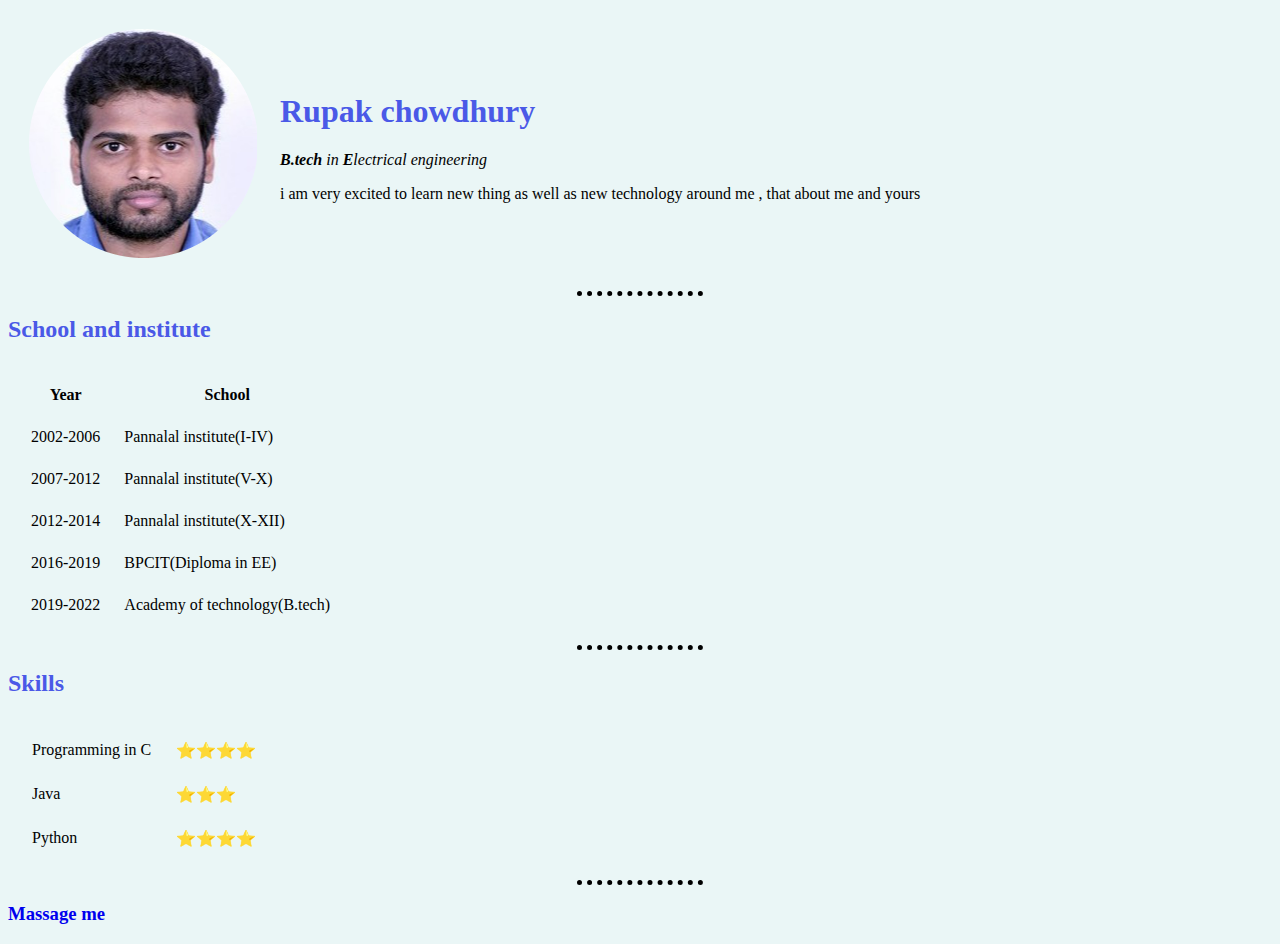
<file: index.html>
<!DOCTYPE html>
<html lang="en">
<head>
    <meta charset="UTF-8">
    <meta http-equiv="X-UA-Compatible" content="IE=edge">
    <meta name="viewport" content="width=device-width, initial-scale=1.0">
    <title>Rupak chowdhury</title>
    <link rel="stylesheet" href="style.css">
</head>
<body>
    <table cellspacing="20">
        <tr>
             <td><img src="Rupak1.png" alt="my profile"></td> 
             <td>
                <h1> Rupak chowdhury</h1>
                <p><em><strong>B.tech</strong> in <b>E</b>lectrical engineering</em></p>i am
                very excited to learn new thing as well as new technology around me , that about me and yours</p>
            </td>
        </tr>
    </table>
    <hr>
    <h2>School and institute</h2>
        <table cellspacing="22">
            <tr>
            <th>Year</th>
            <th>School</th>
            </tr>
            <tr>
                <td>2002-2006</td>
                <td>Pannalal institute(I-IV)</td>
            </tr>
            <tr>
                <td>2007-2012</td>
                <td>Pannalal institute(V-X)</td>
            </tr>
            <tr>
                <td>2012-2014</td>
                <td>Pannalal institute(X-XII)</td>
            </tr>
            <tr>
                <td>2016-2019</td>
                <td>BPCIT(Diploma in EE)</td>
            </tr>
            <tr>
                <td>2019-2022</td>
                <td>Academy of technology(B.tech)</td>
            </tr>
        </table>
        <hr>
        <table cellspacing="23">
            <h2>Skills</h2>
            <tr>
                <td>Programming in C</td>
                <td>⭐⭐⭐⭐</td>
            </tr>
            <tr>
                <td>Java</td>
                <td>⭐⭐⭐</td>
            </tr>
            <tr>
                <td>Python</td>
                <td>⭐⭐⭐⭐</td>
            </tr>
        </table>
        <hr>
        <h3><a href="contract.html" style="text-decoration: none;"> Massage me </a></h3>
</body>
</html>
</file>
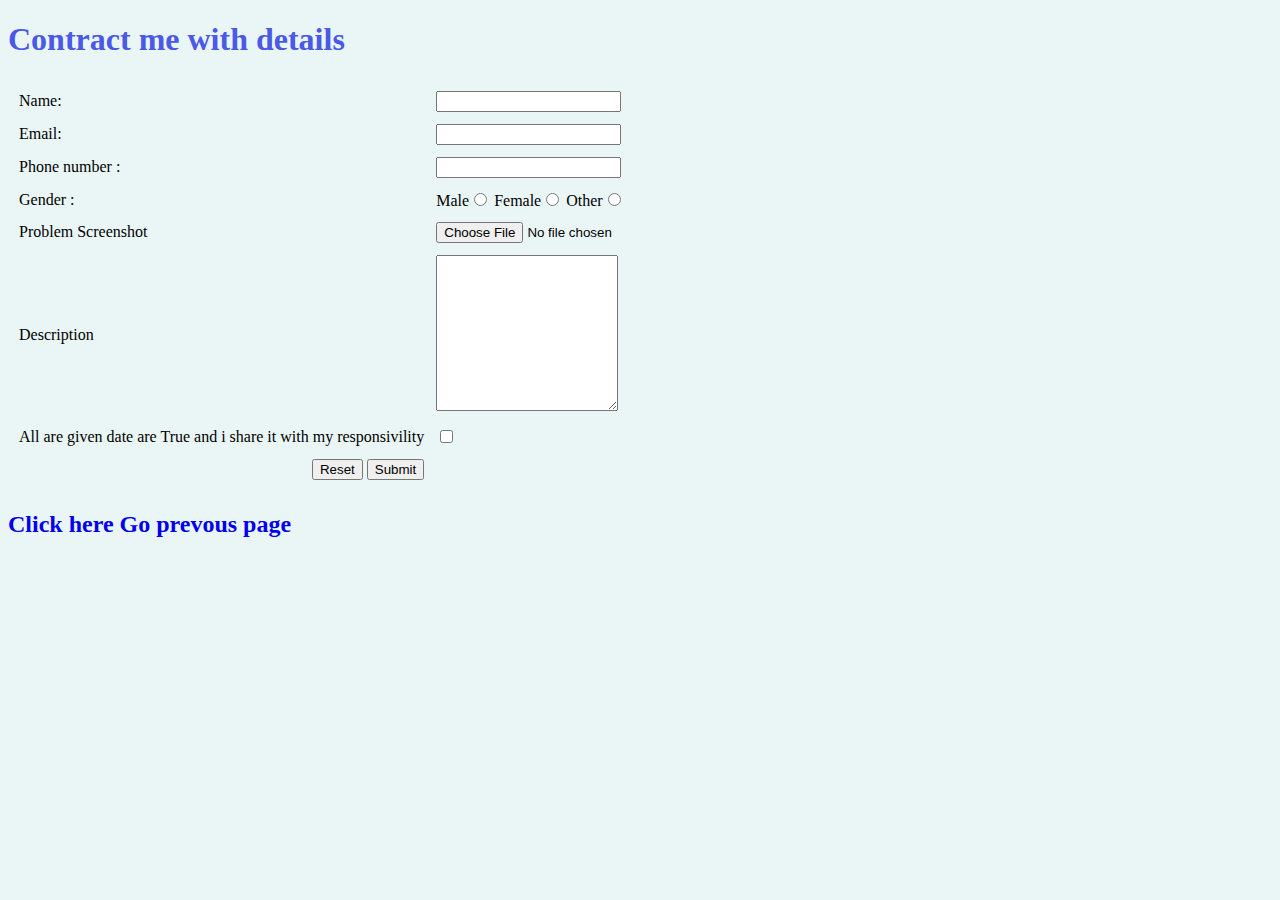
<file: contract.html>
<!DOCTYPE html>
<html lang="en">
<head>
    <meta charset="UTF-8">
    <meta http-equiv="X-UA-Compatible" content="IE=edge">
    <meta name="viewport" content="width=device-width, initial-scale=1.0">
    <title>contract me</title>
    <link rel="stylesheet" href="style.css">
</head>
<body>
    <h1>Contract me with details</h1>
    <form>
        <table cellspacing="10">
        <tr>
            <td>
                Name:
            </td>
            <td>
                <input type="text">
            </td>
        </tr>
        <tr>
            <td> 
                Email:
            </td>
            <td>
                <input type="email">
            </td>
        </tr>
        <tr>
            <td>Phone number :</td>
            <td><input type="tel"></td>
        </tr>
        <tr>
             <td>Gender :</td>
             <td>
                <tcol>
                    Male<input type="radio" name="y">
                    Female<input type="radio" name="y">
                    Other<input type="radio" name="y">
                </tcol>
            </td>
        </tr>
        <tr>
            <td>Problem Screenshot</td>
            <td><input type="file"></td>
        </tr>
        <tr>
            <td>Description</td>
            <td><textarea name="" id="" cols="20" rows="10"></textarea></td>
        </tr>
        <tr>
            <td>All are given date are True and i share it with my responsivility</td>
            <td><input type="checkbox"></td>
        </tr>
        <tr style="text-align:end;"> 
            <td>
                <input type="reset">
            <!-- </td>
            <td> -->
                <input type="submit">
            </td>
        </tr>
        </table>
    </form>
    <h2><a href="index.html" style="text-decoration: none;"> Click here Go prevous page</a></h2>
</body>
</html>
</file>
<file: style.css>
body{
    background-color: #EAF6F6 ;
}
hr{
    border-style:  none ;
    border-top-style: dotted;
    width: 10%;
    border-color: black;
    border-width: 5px;   
}
h1,h2,h3{
    color: #4a59e7;
}
</file>
